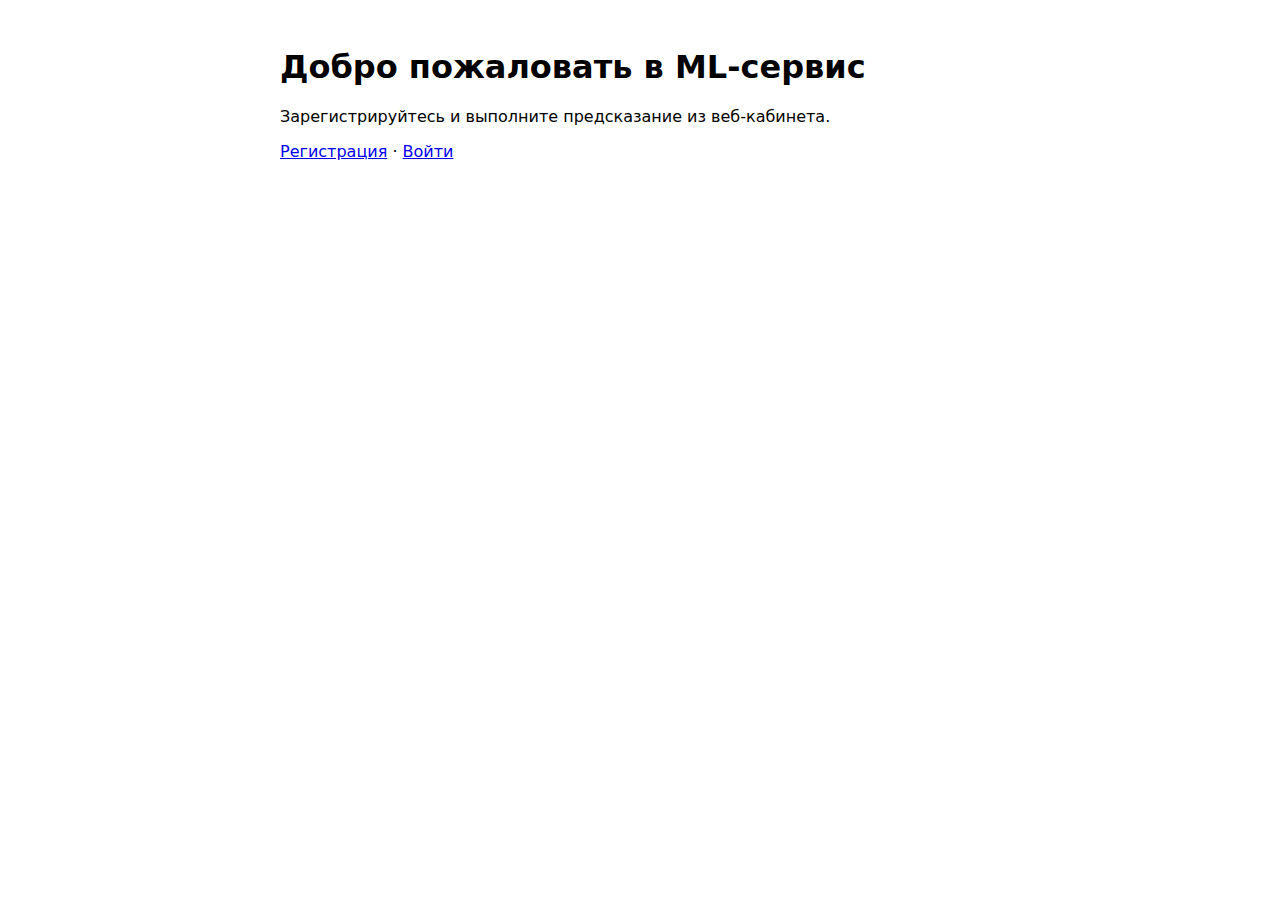
<file: app/templates/index.html>
<!doctype html>
<html>
  <head>
    <meta charset="utf-8"/>
    <title>ML Service</title>
  </head>
  <body style="font-family: system-ui, -apple-system, Segoe UI, Roboto;">
    <div style="max-width: 720px; margin: 48px auto;">
      <h1>Добро пожаловать в ML‑сервис</h1>
      <p>Зарегистрируйтесь и выполните предсказание из веб‑кабинета.</p>
      <p>
        <a href="/web/register">Регистрация</a> ·
        <a href="/web/login">Войти</a>
      </p>
    </div>
  </body>
</html>
</file>
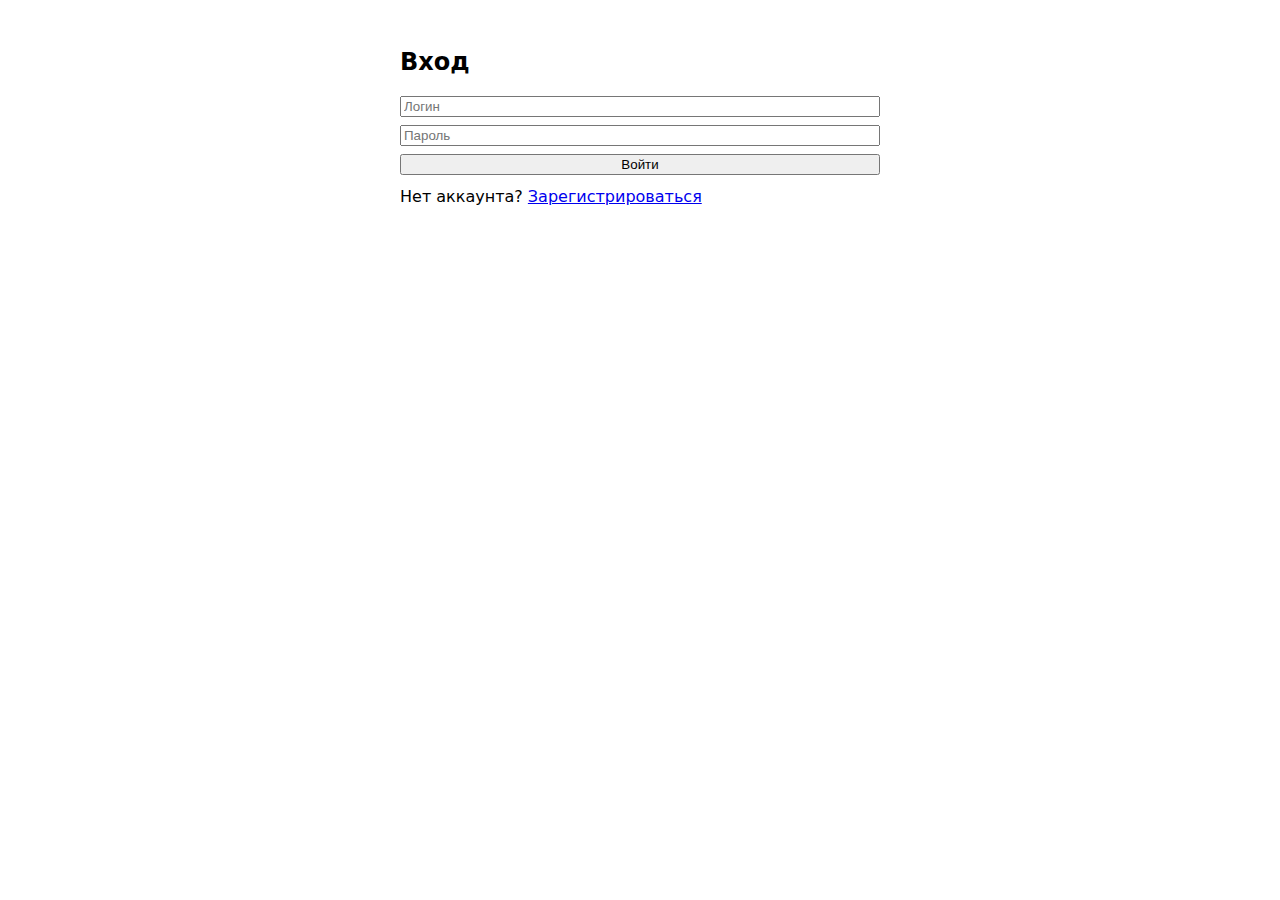
<file: app/templates/login.html>
<!doctype html>
<html>
  <head>
    <meta charset="utf-8"/>
    <title>Вход</title>
  </head>
  <body style="font-family: system-ui, -apple-system, Segoe UI, Roboto;">
    <div style="max-width: 480px; margin: 48px auto;">
      <h2>Вход</h2>
      <form method="post" action="/web/login" style="display: grid; gap: 8px;">
        <input name="username" placeholder="Логин" required />
        <input name="password" type="password" placeholder="Пароль" required />
        <button type="submit">Войти</button>
      </form>
      <p style="margin-top: 12px;">
        Нет аккаунта? <a href="/web/register">Зарегистрироваться</a>
      </p>
    </div>
  </body>
</html>
</file>
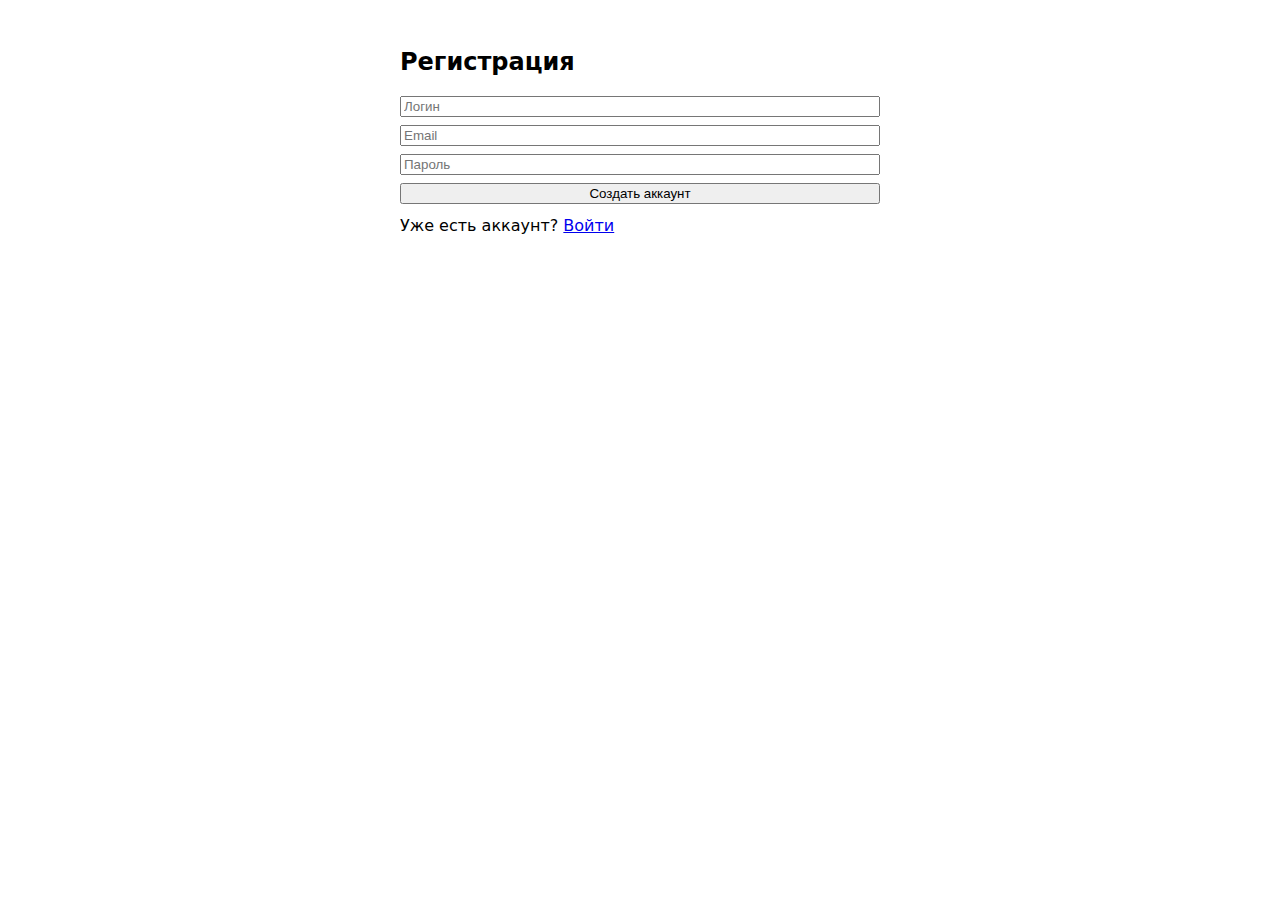
<file: app/templates/register.html>
<!doctype html>
<html>
  <head>
    <meta charset="utf-8"/>
    <title>Регистрация</title>
  </head>
  <body style="font-family: system-ui, -apple-system, Segoe UI, Roboto;">
    <div style="max-width: 480px; margin: 48px auto;">
      <h2>Регистрация</h2>
      <form method="post" action="/web/register" style="display: grid; gap: 8px;">
        <input name="username" placeholder="Логин" required />
        <input name="email" type="email" placeholder="Email" required />
        <input name="password" type="password" placeholder="Пароль" required />
        <button type="submit">Создать аккаунт</button>
      </form>
      <p style="margin-top: 12px;">
        Уже есть аккаунт? <a href="/web/login">Войти</a>
      </p>
    </div>
  </body>
</html>
</file>
